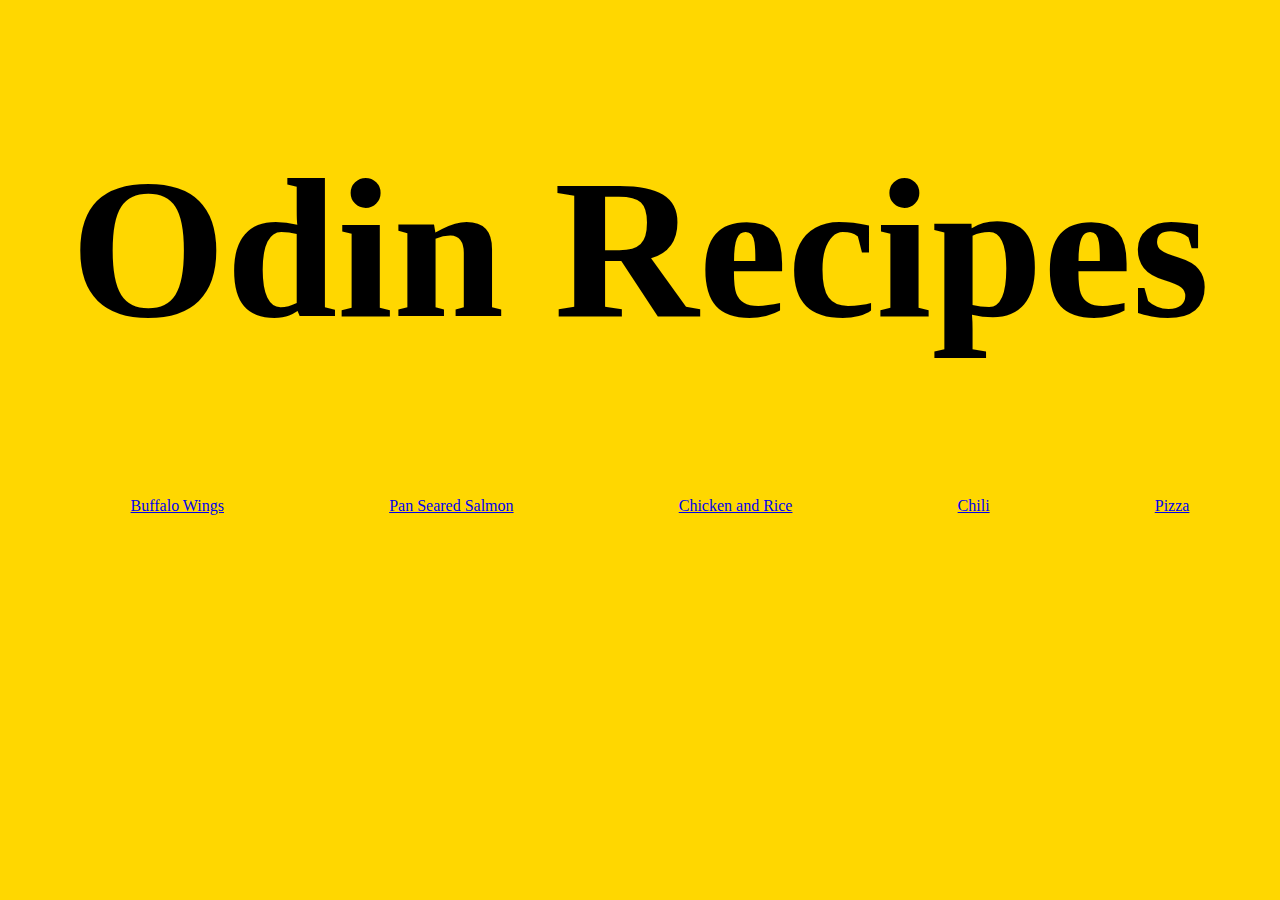
<file: index.html>
<!DOCTYPE html>
<html lang="en">
<head>
    <meta charset="UTF-8">
    <meta name="viewport" content="width=device-width, initial-scale=1.0">
    <title>Document</title>
    <link rel="stylesheet" href="style.css">
</head>
<body>
    <h1 id="landing_title">Odin Recipes</h1>
        <ul id="ul_top_hyperlinks">
            <li><a href="recipes/wings.html">Buffalo Wings</a></li>
            <li><a href="recipes/salmon.html">Pan Seared Salmon</a></li>
            <li><a href="recipes/chicken_rice.html">Chicken and Rice</a></li>
            <li><a href="recipes/chili.html">Chili</a></li>
            <li><a href="recipes/pizza.html">Pizza</a></li>
        </ul>
</html>
</file>
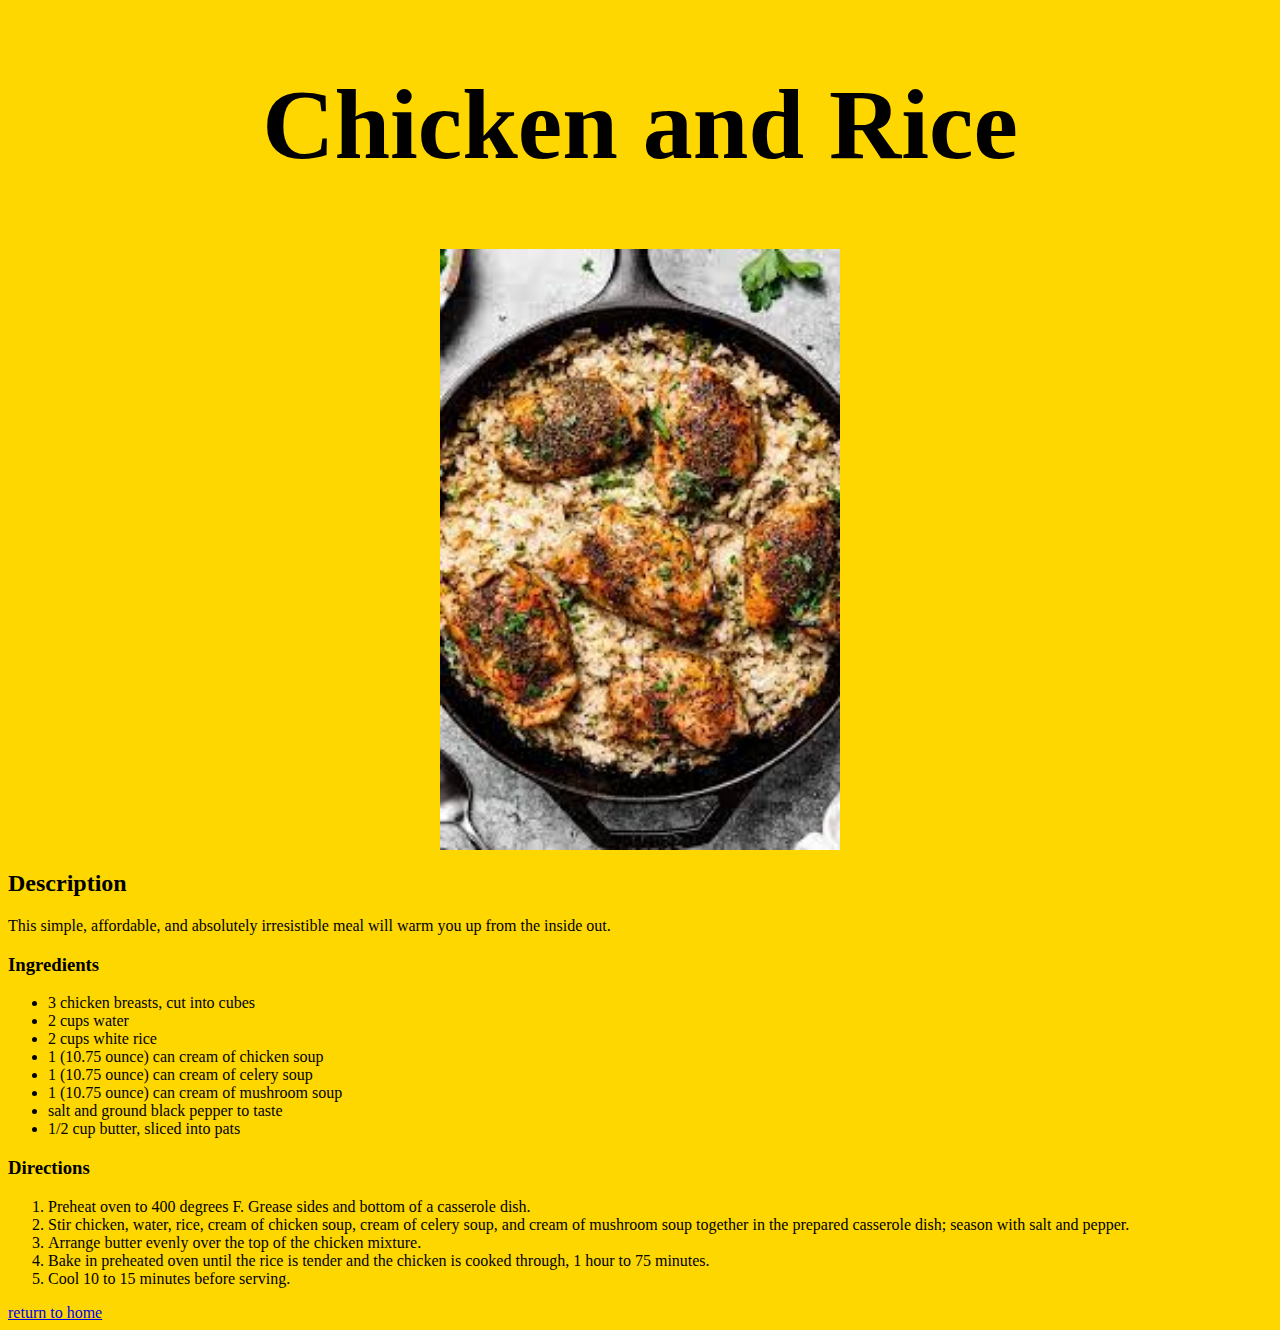
<file: recipes/chicken_rice.html>
<!DOCTYPE html>
<html lang="en">
<head>
    <meta charset="UTF-8">
    <meta name="viewport" content="width=device-width, initial-scale=1.0">
    <title>Chicken and Rice</title>
    <link rel="stylesheet" href="../style.css">
</head>
<body>
    <h1 id="recipe_title">Chicken and Rice</h1>
    <img id="chicken_rice_picture" src="../pictures/Chicken-and-rice.jpg" alt="a picture of chicken and rice">
    
    <h2>Description</h2>
    <p>This simple, affordable, and absolutely irresistible meal will warm you up from the inside out.</p>
    <h3>Ingredients</h3>
    <ul>
        <li>3 chicken breasts, cut into cubes</li>
        <li>2 cups water</li>
        <li>2 cups white rice</li>
        <li>1 (10.75 ounce) can cream of chicken soup</li>
        <li>1 (10.75 ounce) can cream of celery soup</li>
        <li>1 (10.75 ounce) can cream of mushroom soup</li>
        <li>salt and ground black pepper to taste</li>
        <li>1/2 cup butter, sliced into pats</li>
    </ul>
    
    <h3>Directions</h3>
    <ol>
        <li>Preheat oven to 400 degrees F. Grease sides and bottom of a casserole dish.</li>
        <li>Stir chicken, water, rice, cream of chicken soup, cream of celery soup, and cream of mushroom soup together in the prepared casserole dish; season with salt and pepper.</li>
        <li>Arrange butter evenly over the top of the chicken mixture. </li>
        <li>Bake in preheated oven until the rice is tender and the chicken is cooked through, 1 hour to 75 minutes.</li> 
        <li>Cool 10 to 15 minutes before serving.</li>
    </ol>
    <a href="../index.html">return to home</a> 
</body>
</html>
</file>
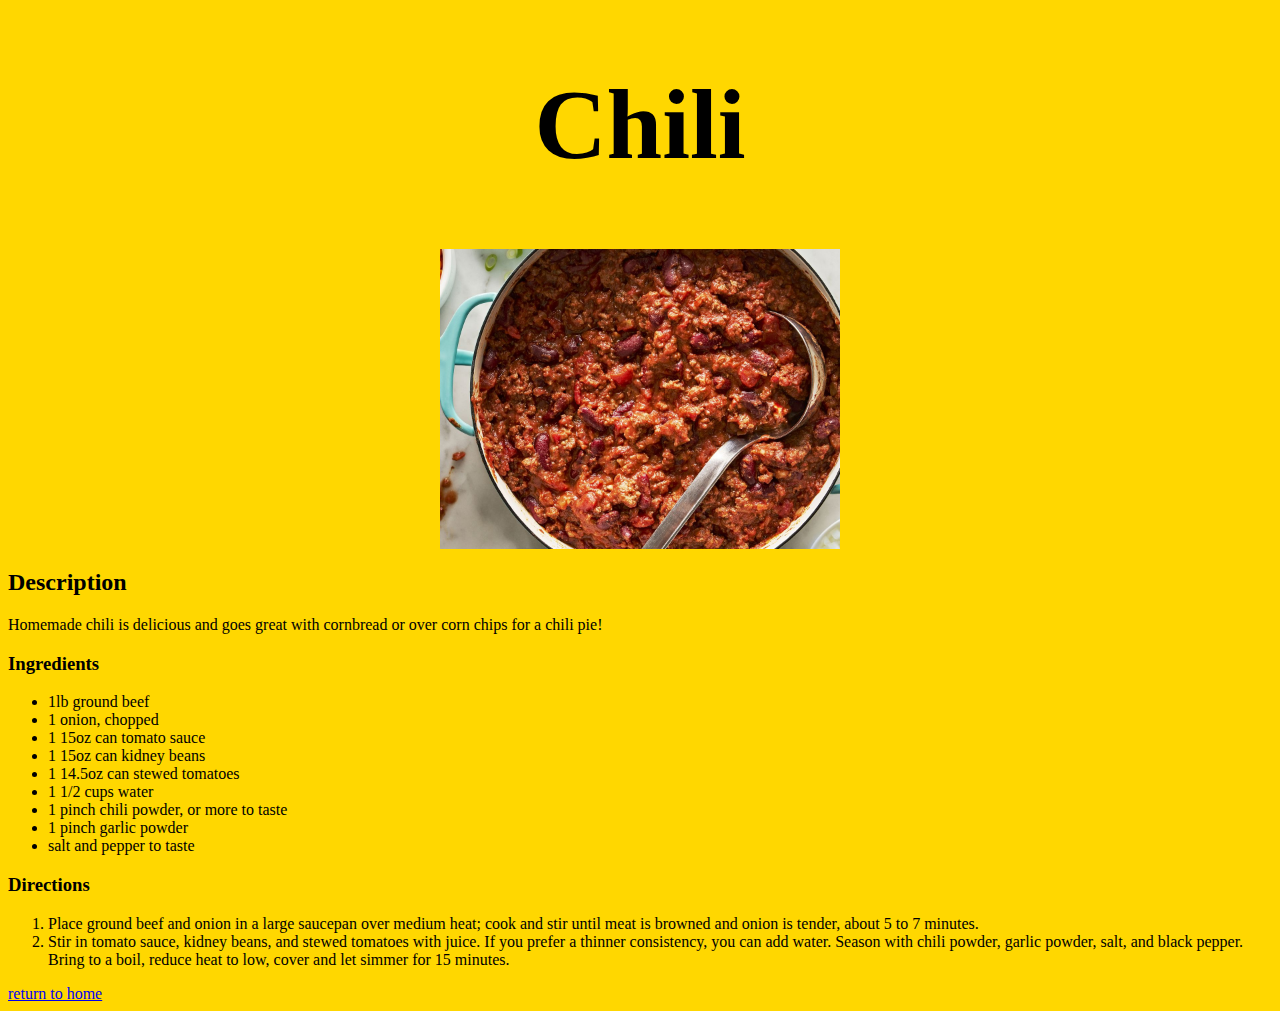
<file: recipes/chili.html>
<!DOCTYPE html>
<html lang="en">
<head>
    <meta charset="UTF-8">
    <meta name="viewport" content="width=device-width, initial-scale=1.0">
    <title>Chili</title>
    <link rel="stylesheet" href="../style.css">
</head>
<body>
    <h1 id="recipe_title">Chili</h1>
    <img id="chili_picture" src="../pictures/chili.jpg" alt="a picture of a pot of chili">
    
    <h2>Description</h2>
    <p>Homemade chili is delicious and goes great with cornbread or over corn chips for a chili pie!</p>

    <h3>Ingredients</h3>
    <ul>
        <li>1lb ground beef</li>
        <li>1 onion, chopped</li>
        <li>1 15oz can tomato sauce</li>
        <li>1 15oz can kidney beans</li>
        <li>1 14.5oz can stewed tomatoes</li>
        <li>1 1/2 cups water</li>
        <li>1 pinch chili powder, or more to taste</li>
        <li>1 pinch garlic powder</li>
        <li>salt and pepper to taste</li>
    </ul>
    
    <h3>Directions</h3>
    <ol>
        <li>Place ground beef and onion in a large saucepan over medium heat; cook and stir until meat is browned and onion is tender, about 5 to 7 minutes.</li>
        <li>Stir in tomato sauce, kidney beans, and stewed tomatoes with juice. If you prefer a thinner consistency, you can add water. Season with chili powder, garlic powder, salt, and black pepper. Bring to a boil, reduce heat to low, cover and let simmer for 15 minutes.</li>
    </ol>
    <a href="../index.html">return to home</a> 
</body>
</html>
</file>
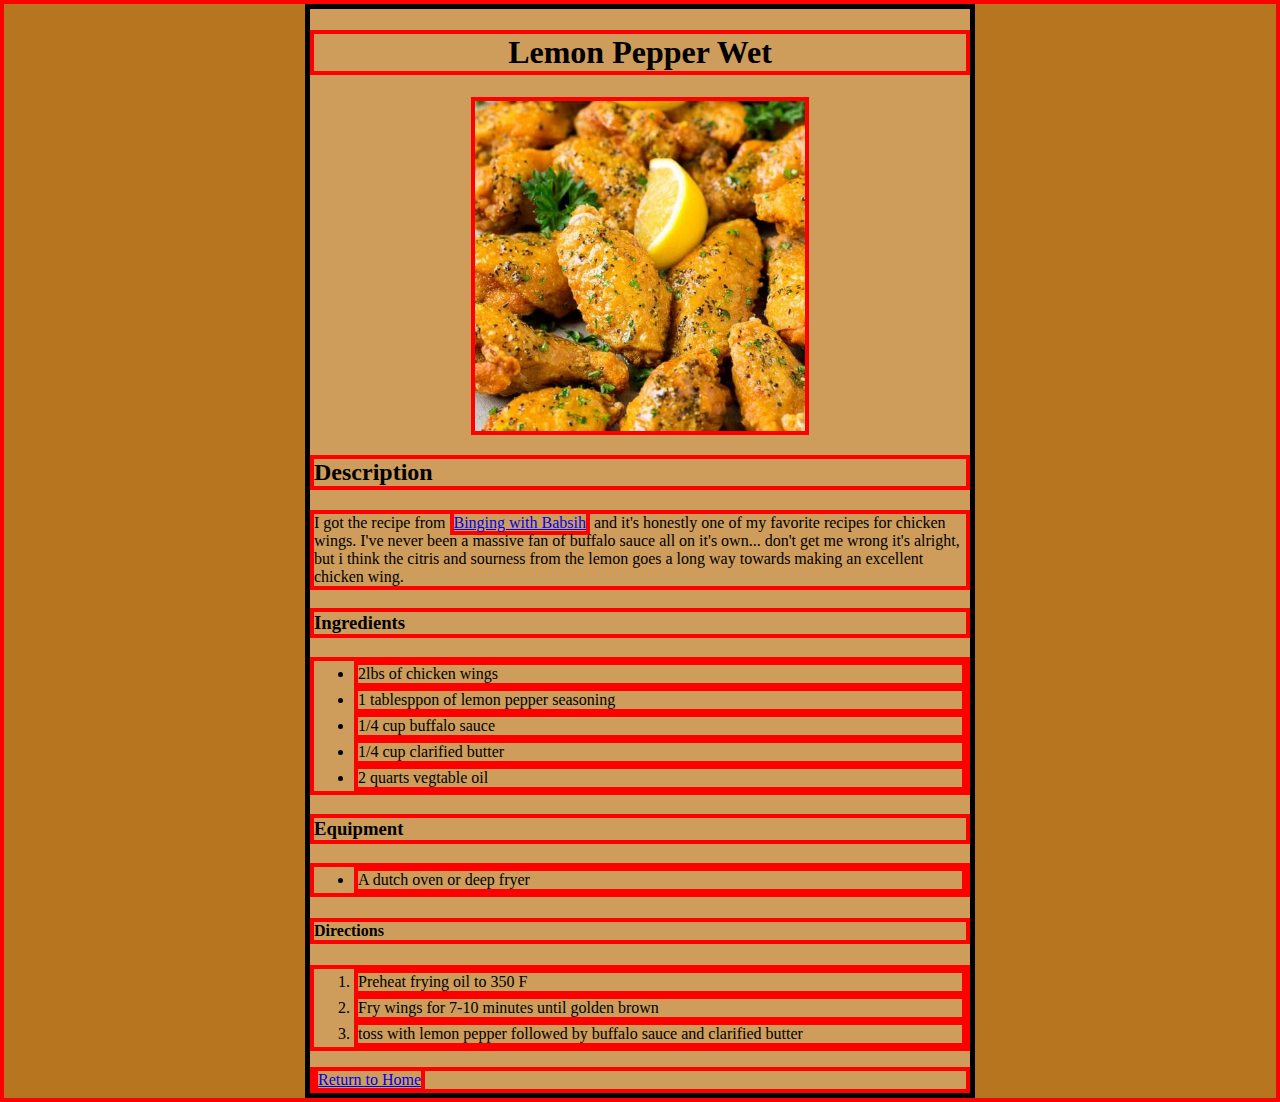
<file: recipes/Lemon Pepper Wet.html>
<!DOCTYPE html>
<html lang="en">
<head>
    <link rel="stylesheet" href="style2.css">
    <meta charset="UTF-8">
    <meta http-equiv="X-UA-Compatible" content="IE=edge">
    <meta name="viewport" content="width=device-width, initial-scale=1.0">
    <title>Lemon Pepper Wet</title>
</head>
<body>
    <h1>Lemon Pepper Wet</h1>
        <img src="../images/Lemon Pepper Wet.jpg" alt="A picture of fried chicken wings with lemon pepper sauce on top of them, and a lemon wedge.">
    
    <h2>Description</h2>
        <p>
            I got the recipe from <a href="https://www.bingingwithbabish.com/recipes/2017/7/25/lemon-pepper-wet">Binging with Babsih</a> and it's honestly one of my favorite recipes for chicken wings. I've never been a massive fan of buffalo sauce all on it's own... don't get me wrong it's alright, but i think the citris and sourness from the lemon goes a long way towards making an excellent chicken wing. 
        </p>
    
    <h3>Ingredients</h3>
        <ul>
            <li>2lbs of chicken wings</li>
            <li>1 tablesppon of lemon pepper seasoning</li>
            <li>1/4 cup buffalo sauce</li>
            <li>1/4 cup clarified butter</li>
            <li>2 quarts vegtable oil</li>
        </ul>

    <h3>Equipment</h3>
        <ul>
            <li>A dutch oven or deep fryer</li>
        </ul>
    <h4>Directions</h4>
        <ol>
            <li>Preheat frying oil to 350 F</li>
            <li>Fry wings for 7-10 minutes until golden brown</li>
            <li>toss with lemon pepper followed by buffalo sauce and clarified butter</li>
        </ol>
        <div id="home-button"> <a href="../index.html">Return to Home</a> </div>

</body>
</html>
</file>
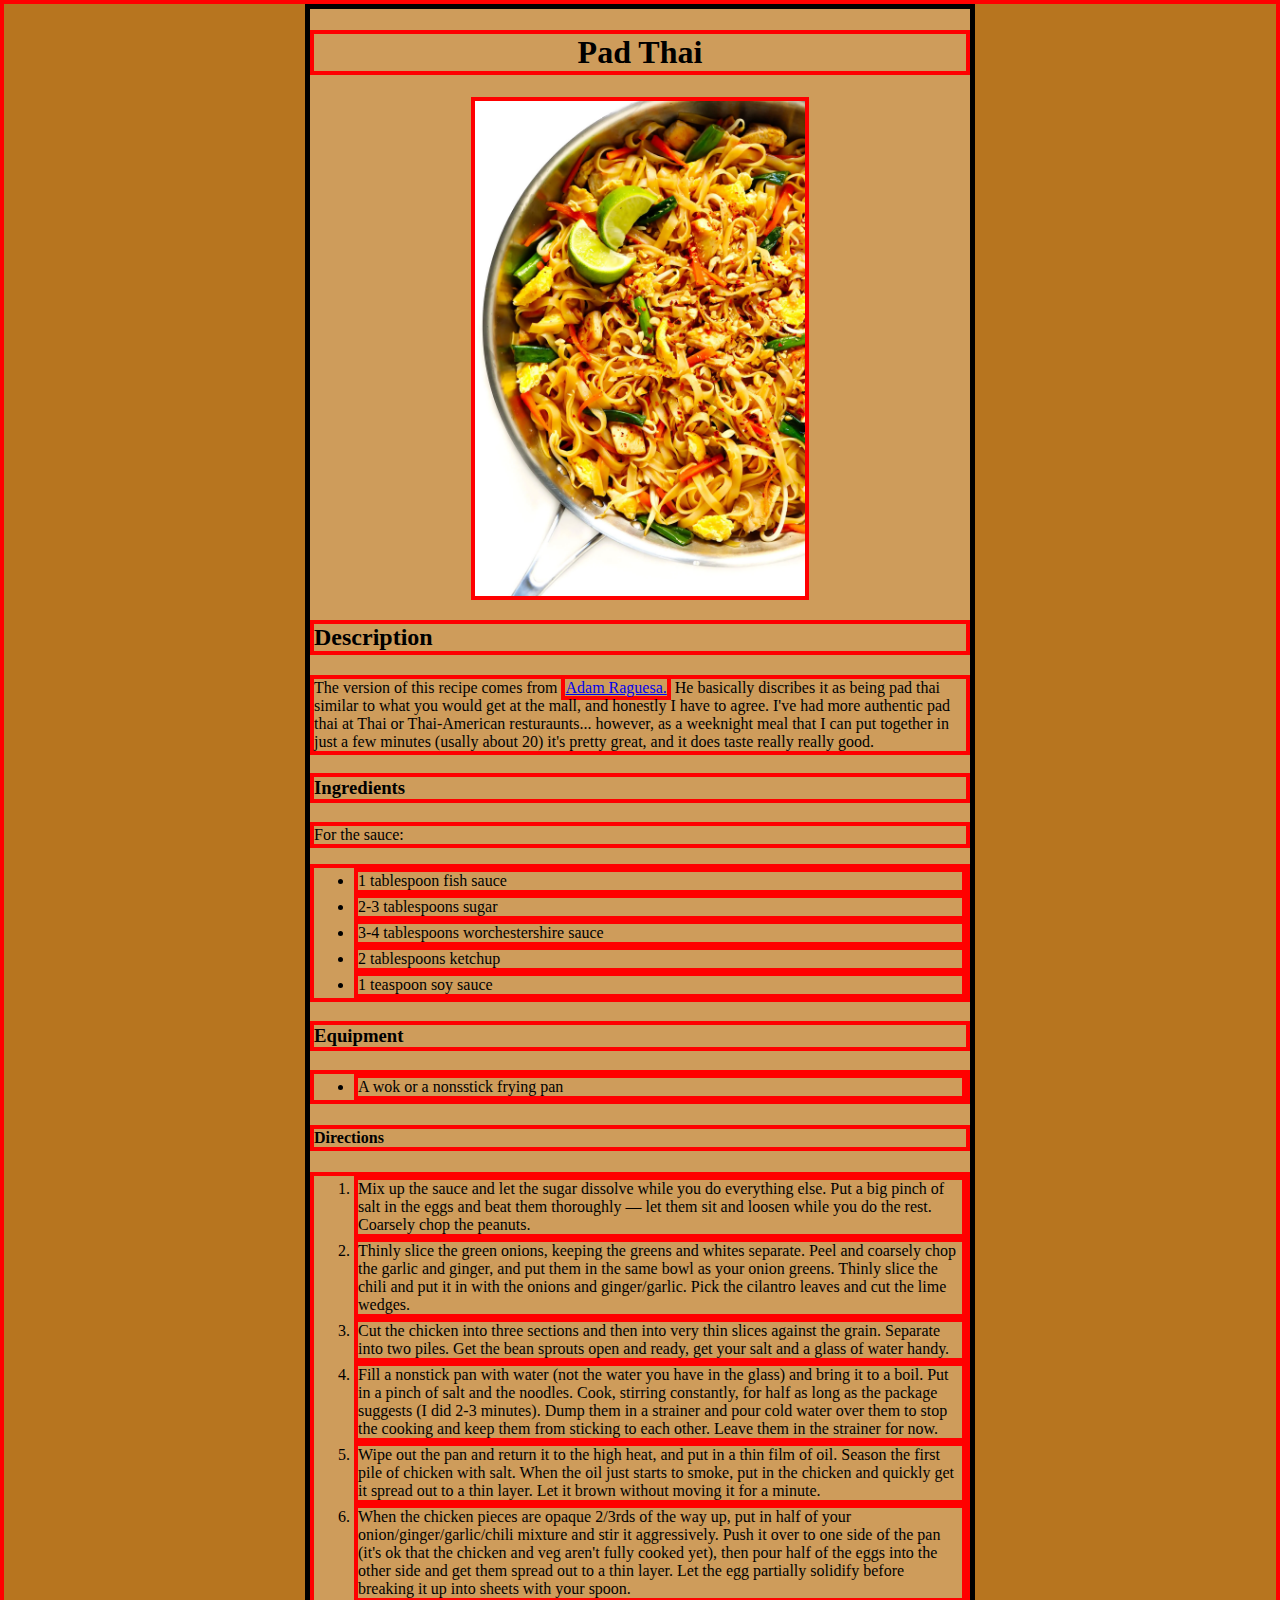
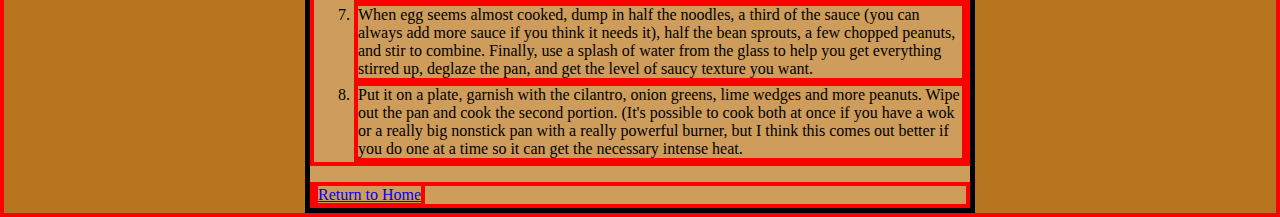
<file: recipes/Pad Thai.html>
<!DOCTYPE html>
<html lang="en">
<head>
    <link rel="stylesheet" href="style2.css">
    <meta charset="UTF-8">
    <meta http-equiv="X-UA-Compatible" content="IE=edge">
    <meta name="viewport" content="width=device-width, initial-scale=1.0">
    <title>Pad Thai</title>
</head>
<body>
    <h1>Pad Thai</h1>
        <img src="../images/Pad Thai.webp" alt="A picture of chicken pad thai in a silver cooking pan over a white background.">
    
    <h2>Description</h2>
        <p>The version of this recipe comes from <a href="https://www.youtube.com/watch?v=puHSU9ZaZPY">Adam Raguesa.</a> He basically discribes it as being pad thai similar to what you would get at the mall, and honestly I have to agree. I've had more authentic pad thai at Thai or Thai-American resturaunts... however, as a weeknight meal that I can put together in just a few minutes (usally about 20) it's pretty great, and it does taste really really good. </p>
    
    <h3>Ingredients</h3>
        
        <p>For the sauce:</p>
        
        <ul>
            <li>1 tablespoon fish sauce</li>
            <li>2-3 tablespoons sugar</li>
            <li>3-4 tablespoons worchestershire sauce</li>
            <li>2 tablespoons ketchup</li>
            <li>1 teaspoon soy sauce</li>
        </ul>

    <h3>Equipment</h3>
        <ul>
            <li>A wok or a nonsstick frying pan</li>
        </ul>
  
        <h4>Directions</h4>
        <ol>
            <li>Mix up the sauce and let the sugar dissolve while you do everything else. Put a big pinch of salt in the eggs and beat them thoroughly — let them sit and loosen while you do the rest. Coarsely chop the peanuts.</li>
            
            <li>Thinly slice the green onions, keeping the greens and whites separate. Peel and coarsely chop the garlic and ginger, and put them in the same bowl as your onion greens. Thinly slice the chili and put it in with the onions and ginger/garlic. Pick the cilantro leaves and cut the lime wedges.</li>

            <li>Cut the chicken into three sections and then into very thin slices against the grain. Separate into two piles. Get the bean sprouts open and ready, get your salt and a glass of water handy.</li>
            
            <li>Fill a nonstick pan with water (not the water you have in the glass) and bring it to a boil. Put in a pinch of salt and the noodles. Cook, stirring constantly, for half as long as the package suggests (I did 2-3 minutes). Dump them in a strainer and pour cold water over them to stop the cooking and keep them from sticking to each other. Leave them in the strainer for now.</li>
            
            <li>Wipe out the pan and return it to the high heat, and put in a thin film of oil. Season the first pile of chicken with salt. When the oil just starts to smoke, put in the chicken and quickly get it spread out to a thin layer. Let it brown without moving it for a minute.</li>
            
            <li>When the chicken pieces are opaque 2/3rds of the way up, put in half of your onion/ginger/garlic/chili mixture and stir it aggressively. Push it over to one side of the pan (it's ok that the chicken and veg aren't fully cooked yet), then pour half of the eggs into the other side and get them spread out to a thin layer. Let the egg partially solidify before breaking it up into sheets with your spoon.</li>
            
            <li>When egg seems almost cooked, dump in half the noodles, a third of the sauce (you can always add more sauce if you think it needs it), half the bean sprouts, a few chopped peanuts, and stir to combine. Finally, use a splash of water from the glass to help you get everything stirred up, deglaze the pan, and get the level of saucy texture you want.</li>
            
            <li>Put it on a plate, garnish with the cilantro, onion greens, lime wedges and more peanuts. Wipe out the pan and cook the second portion. (It's possible to cook both at once if you have a wok or a really big nonstick pan with a really powerful burner, but I think this comes out better if you do one at a time so it can get the necessary intense heat.</li>
        </ol>
        <div id="home-button"> <a href="../index.html">Return to Home</a> </div>

</body>
</html>
</file>
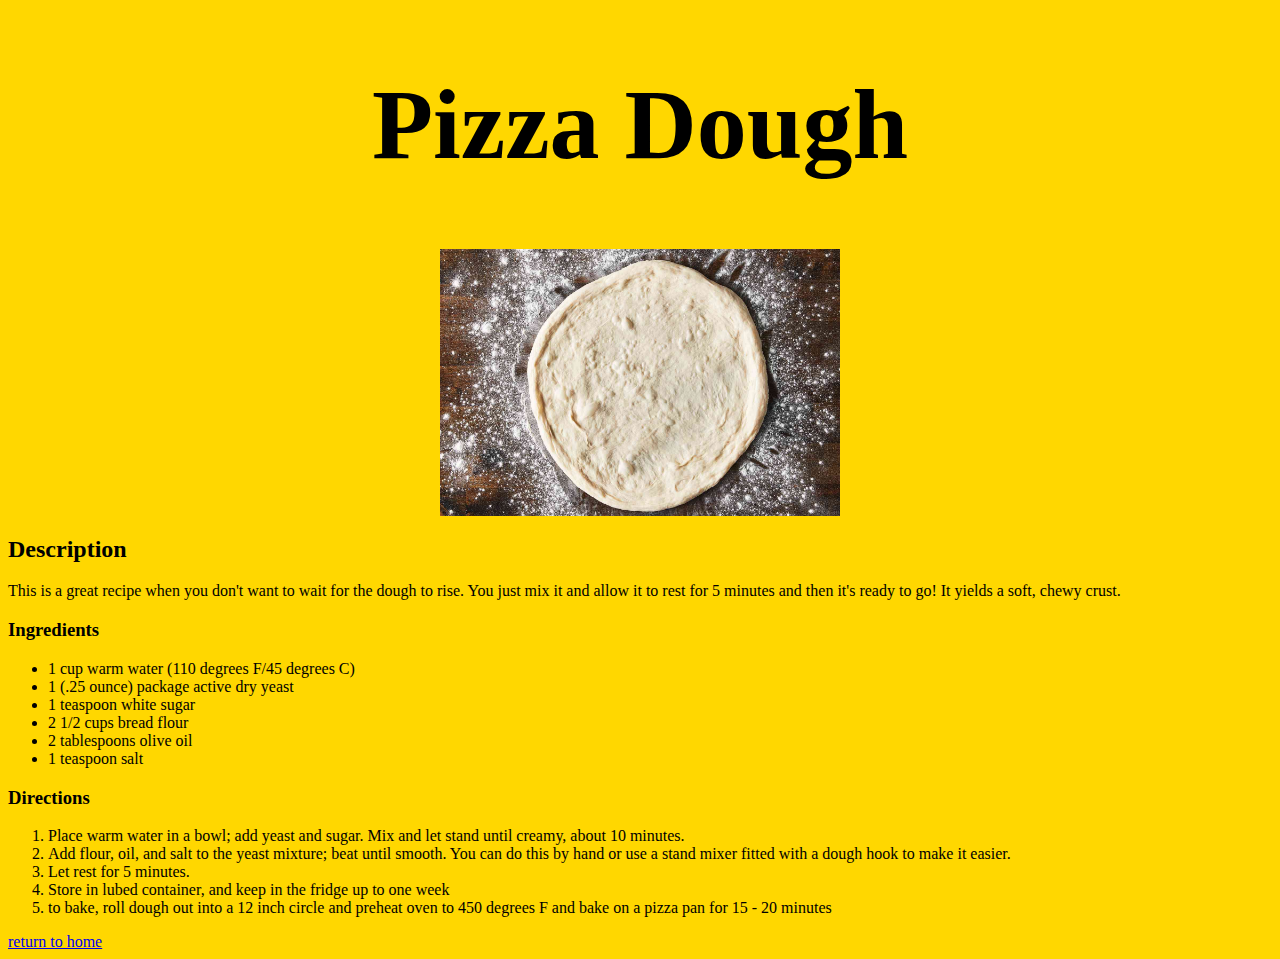
<file: recipes/pizza.html>
<!DOCTYPE html>
<html lang="en">
<head>
    <meta charset="UTF-8">
    <meta name="viewport" content="width=device-width, initial-scale=1.0">
    <title>Pizza Dough</title>
    <link rel="stylesheet" href="../style.css">
</head>
<body>
    <h1 id="recipe_title">Pizza Dough</h1>
    <img id="pizza_picture" src="../pictures/pizza.jpg" alt="a picture of pizza dough">
    
    <h2>Description</h2>
    <p>This is a great recipe when you don't want to wait for the dough to rise. You just mix it and allow it to rest for 5 minutes and then it's ready to go! It yields a soft, chewy crust.</p>
    
    <h3>Ingredients</h3>
    <ul>
        <li>1 cup warm water (110 degrees F/45 degrees C)</li>
        <li>1 (.25 ounce) package active dry yeast</li>
        <li>1 teaspoon white sugar</li>
        <li>2 1/2 cups bread flour</li>
        <li>2 tablespoons olive oil</li>
        <li>1 teaspoon salt</li>
    </ul>
    
    <h3>Directions</h3>
    <ol>
        <li>Place warm water in a bowl; add yeast and sugar. Mix and let stand until creamy, about 10 minutes.</li>
        <li>Add flour, oil, and salt to the yeast mixture; beat until smooth. You can do this by hand or use a stand mixer fitted with a dough hook to make it easier.</li>
        <li>Let rest for 5 minutes.</li>
        <li>Store in lubed container, and keep in the fridge up to one week</li>
        <li>to bake, roll dough out into a 12 inch circle and preheat oven to 450 degrees F and bake on a pizza pan for 15 - 20 minutes </li>
    </ol>
    <a href="../index.html">return to home</a> 
</body>
</html>
</file>
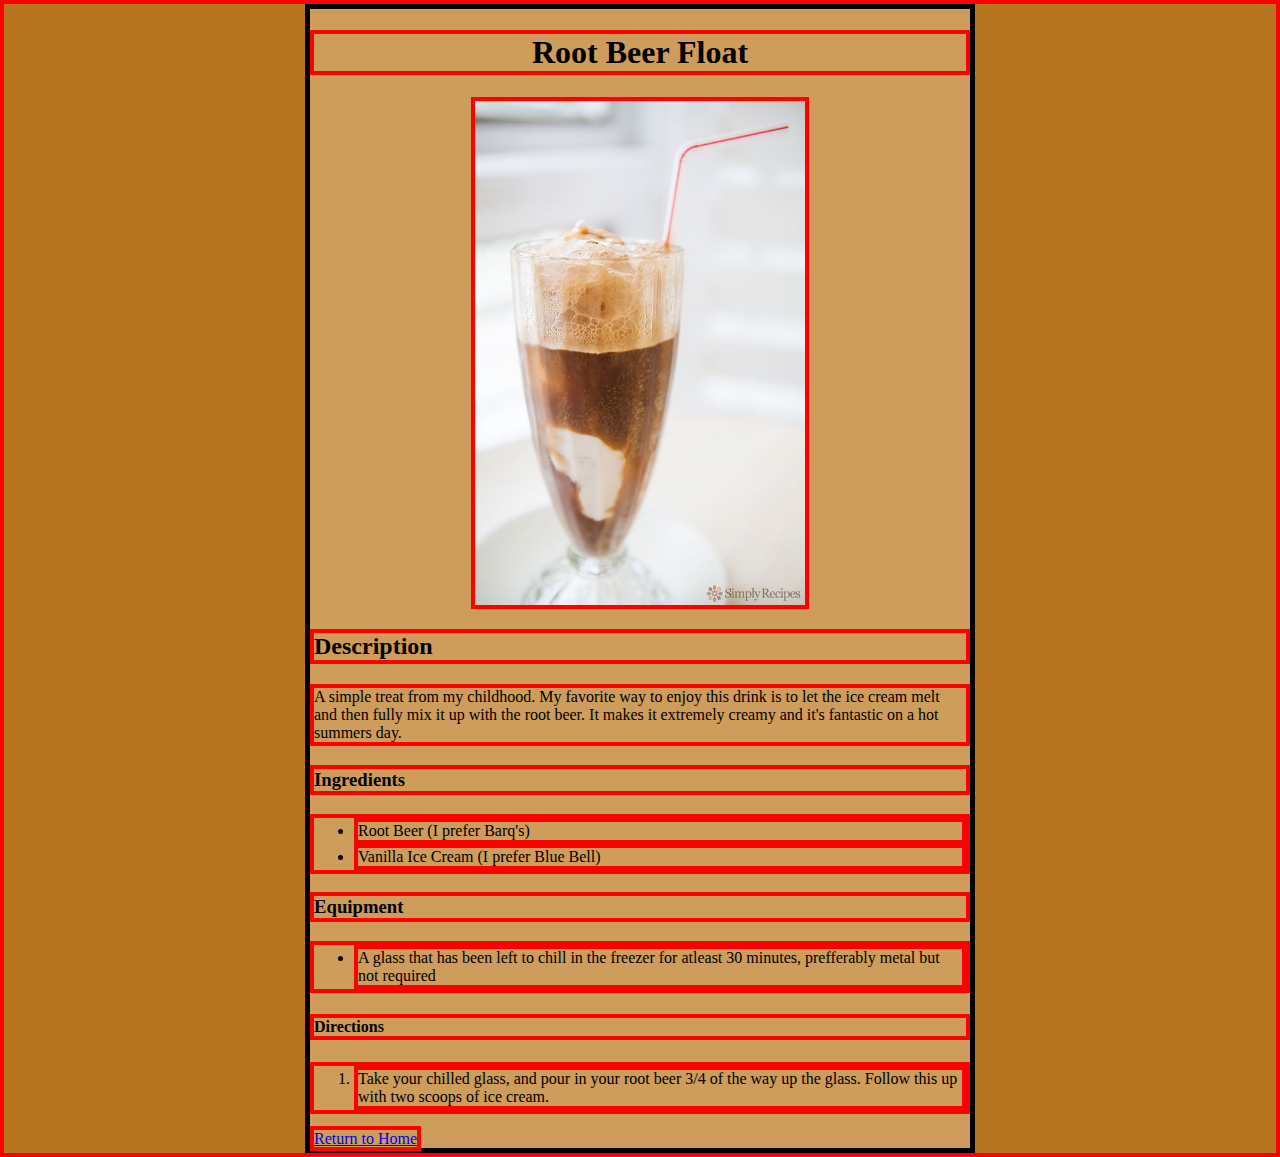
<file: recipes/Root Beer Float.html>
<!DOCTYPE html>
<html lang="en">
<head>
    <link rel="stylesheet" href="style2.css">
    <meta charset="UTF-8">
    <meta http-equiv="X-UA-Compatible" content="IE=edge">
    <meta name="viewport" content="width=device-width, initial-scale=1.0">
    <title>Root Beer Float</title>
</head>
<body>
    <h1>Root Beer Float</h1>
        <img src="../images/Root Beer Float.jpg" alt="a picture of a root beer float sitting inside a clear diner style glass.">
    
    <h2>Description</h2>
        <p>A simple treat from my childhood. My favorite way to enjoy this drink is to let the ice cream melt and then fully mix it up with the root beer. It makes it extremely creamy and it's fantastic on a hot summers day.</p>
    
    <h3>Ingredients</h3>
        <ul>
            <li>Root Beer (I prefer Barq's)</li>
            <li>Vanilla Ice Cream (I prefer Blue Bell)</li>
        </ul>

    <h3>Equipment</h3>
        <ul>
            <li>A glass that has been left to chill in the freezer for atleast 30 minutes, prefferably metal but not required</li>
        </ul>
    <h4>Directions</h4>
        <ol>
            <li>Take your chilled glass, and pour in your root beer 3/4 of the way up the glass. Follow this up with two scoops of ice cream.</li>
        </ol>
        <a href="../index.html">Return to Home</a>

</body>
</html>
</file>
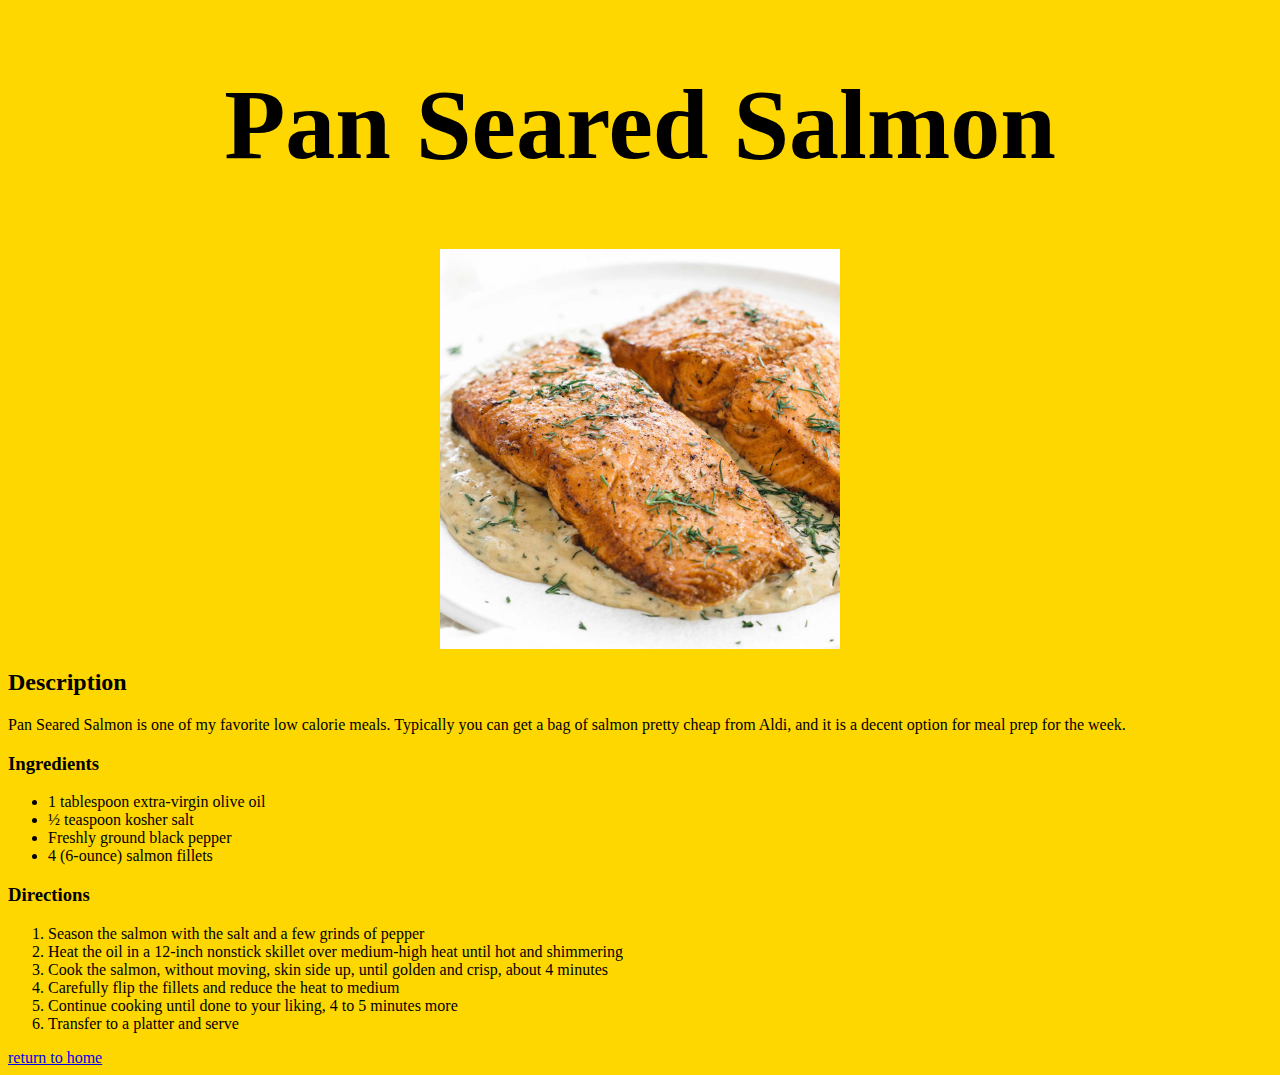
<file: recipes/salmon.html>
<!DOCTYPE html>
<html lang="en">
<head>
    <meta charset="UTF-8">
    <meta name="viewport" content="width=device-width, initial-scale=1.0">
    <title>Pan Seared Salmon</title>
    <link rel="stylesheet" href="../style.css">
</head>
<body>
    <h1 id="recipe_title">Pan Seared Salmon </h1>
    <img id="salmon_picture" src="../pictures/pan-seared-salmon.jpg" alt="A picture of pan seared salmon">
    
    <h2>Description</h2>
    <p>Pan Seared Salmon is one of my favorite low calorie meals. Typically you can get a bag of salmon pretty cheap from Aldi, and it is a decent option for meal prep for the week.</p>
    <h3>Ingredients</h3>
    <ul>
        <li>1 tablespoon extra-virgin olive oil</li>
        <li>½ teaspoon kosher salt</li>
        <li>Freshly ground black pepper</li>
        <li>4 (6-ounce) salmon fillets</li>
    </ul>
    
    <h3>Directions</h3>
    <ol>
        <li>Season the salmon with the salt and a few grinds of pepper</li>
        <li>Heat the oil in a 12-inch nonstick skillet over medium-high heat until hot and shimmering</li>
        <li>Cook the salmon, without moving, skin side up, until golden and crisp, about 4 minutes</li>
        <li>Carefully flip the fillets and reduce the heat to medium</li>
        <li>Continue cooking until done to your liking, 4 to 5 minutes more</li>
        <li>Transfer to a platter and serve</li>
    </ol>
    <a href="../index.html">return to home</a> 
</body>
</html>
</file>
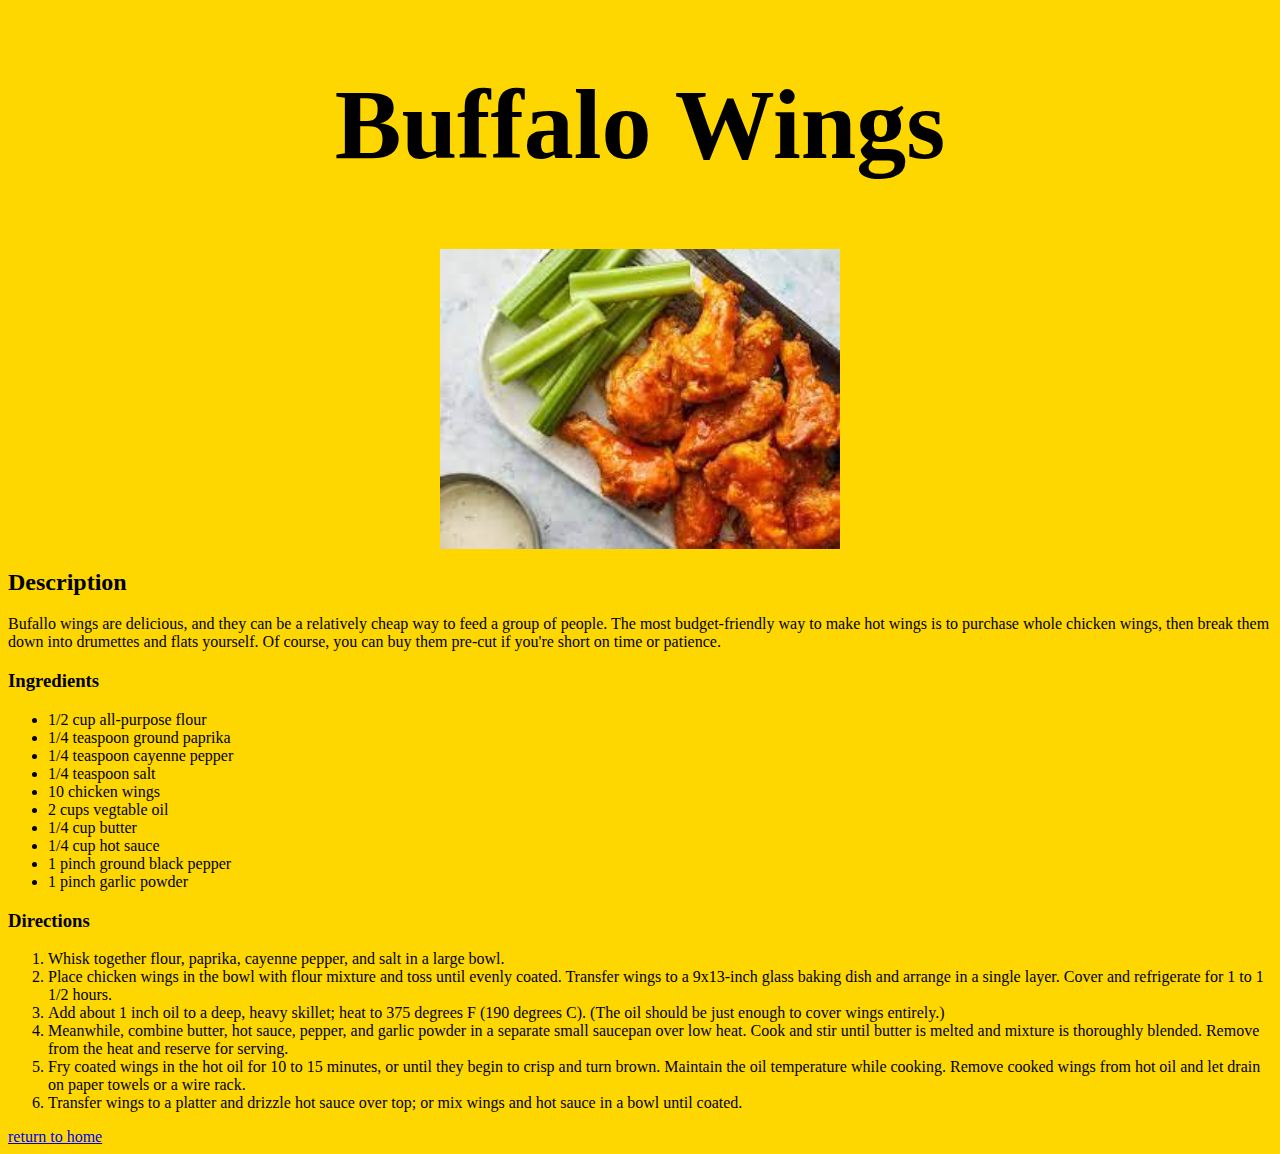
<file: recipes/wings.html>
<!DOCTYPE html>
<html lang="en">
<head>
    <meta charset="UTF-8">
    <meta name="viewport" content="width=<device-width>, initial-scale=1.0">
    <title>Buffalo Wings</title>
    <link rel="stylesheet" href="../style.css">
</head>
<body>
    <h1 id="recipe_title">Buffalo Wings</h1>
    <img id="wings_picture" src="../pictures/buffalo_wings.jpg" alt="A picture of buffalo wings">
    
    <h2>Description</h2>
    <p>Bufallo wings are delicious, and they can be a relatively cheap way to feed a group of people.  The most budget-friendly way to make hot wings is to purchase whole chicken wings, then break them down into drumettes and flats yourself. Of course, you can buy them pre-cut if you're short on time or patience. </p>
    <h3>Ingredients</h3>
    <ul>
        <li>1/2 cup all-purpose flour</li>
        <li>1/4 teaspoon ground paprika</li>
        <li>1/4 teaspoon cayenne pepper</li>
        <li>1/4 teaspoon salt</li>
        <li>10 chicken wings</li>
        <li>2 cups vegtable oil</li>
        <li>1/4 cup butter</li>
        <li>1/4 cup hot sauce</li>
        <li>1 pinch ground black pepper</li>
        <li>1 pinch garlic powder</li>
    </ul>
    
    <h3>Directions</h3>
    <ol>
        <li>Whisk together flour, paprika, cayenne pepper, and salt in a large bowl.</li>
        
        <li>Place chicken wings in the bowl with flour mixture and toss until evenly coated. Transfer wings to a 9x13-inch glass baking dish and arrange in a single layer. Cover and refrigerate for 1 to 1 1/2 hours.</li>
        
        <li>Add about 1 inch oil to a deep, heavy skillet; heat to 375 degrees F (190 degrees C). (The oil should be just enough to cover wings entirely.)</li>
        
        <li>Meanwhile, combine butter, hot sauce, pepper, and garlic powder in a separate small saucepan over low heat. Cook and stir until butter is melted and mixture is thoroughly blended. Remove from the heat and reserve for serving.</li>
        
        <li>Fry coated wings in the hot oil for 10 to 15 minutes, or until they begin to crisp and turn brown. Maintain the oil temperature while cooking. Remove cooked wings from hot oil and let drain on paper towels or a wire rack.</li>
        
        <li>Transfer wings to a platter and drizzle hot sauce over top; or mix wings and hot sauce in a bowl until coated.</li>
    </ol>
    <a href="../index.html">return to home</a> 
</body>
</html>
</file>
<file: style.css>
body{
    background-color: gold;
}

#landing_title{
    text-align: center;
    font-size: 200px;
}

#ul_top_hyperlinks {
    display: flex; 
    justify-content: space-around;
    list-style-type: none;
}

#recipe_title {
    text-align: center;
    font-size: 100px;
}

#chicken_rice_picture {
  display: block;
  margin-left: auto;
  margin-right: auto;
  width: 400px;
}

#chili_picture {
    display: block;
    margin-left: auto;
    margin-right: auto;
    width: 400px;
  }

#pizza_picture {
    display: block;
    margin-left: auto;
    margin-right: auto;
    width: 400px;
  }

#salmon_picture {
    display: block;
    margin-left: auto;
    margin-right: auto;
    width: 400px;
  }

#wings_picture {
    display: block;
    margin-left: auto;
    margin-right: auto;
    width: 400px;
  }
</file>
<file: recipes/style2.css>
*{
    border: 4px red solid;
}

html
{
    background-color: rgb(183,117,31);
}

body 
{
    background-color: #ce9c5b;
    border: 5px solid;
    width: 660px;
    margin: 0 auto;
    padding: 0, 20px, 20px,20px;
}


img
{
    display: block;
    width: 50%;
    height: auto;
    margin-left: auto;
    margin-right: auto;

}

h1
{
    text-align: center;
}
</file>
